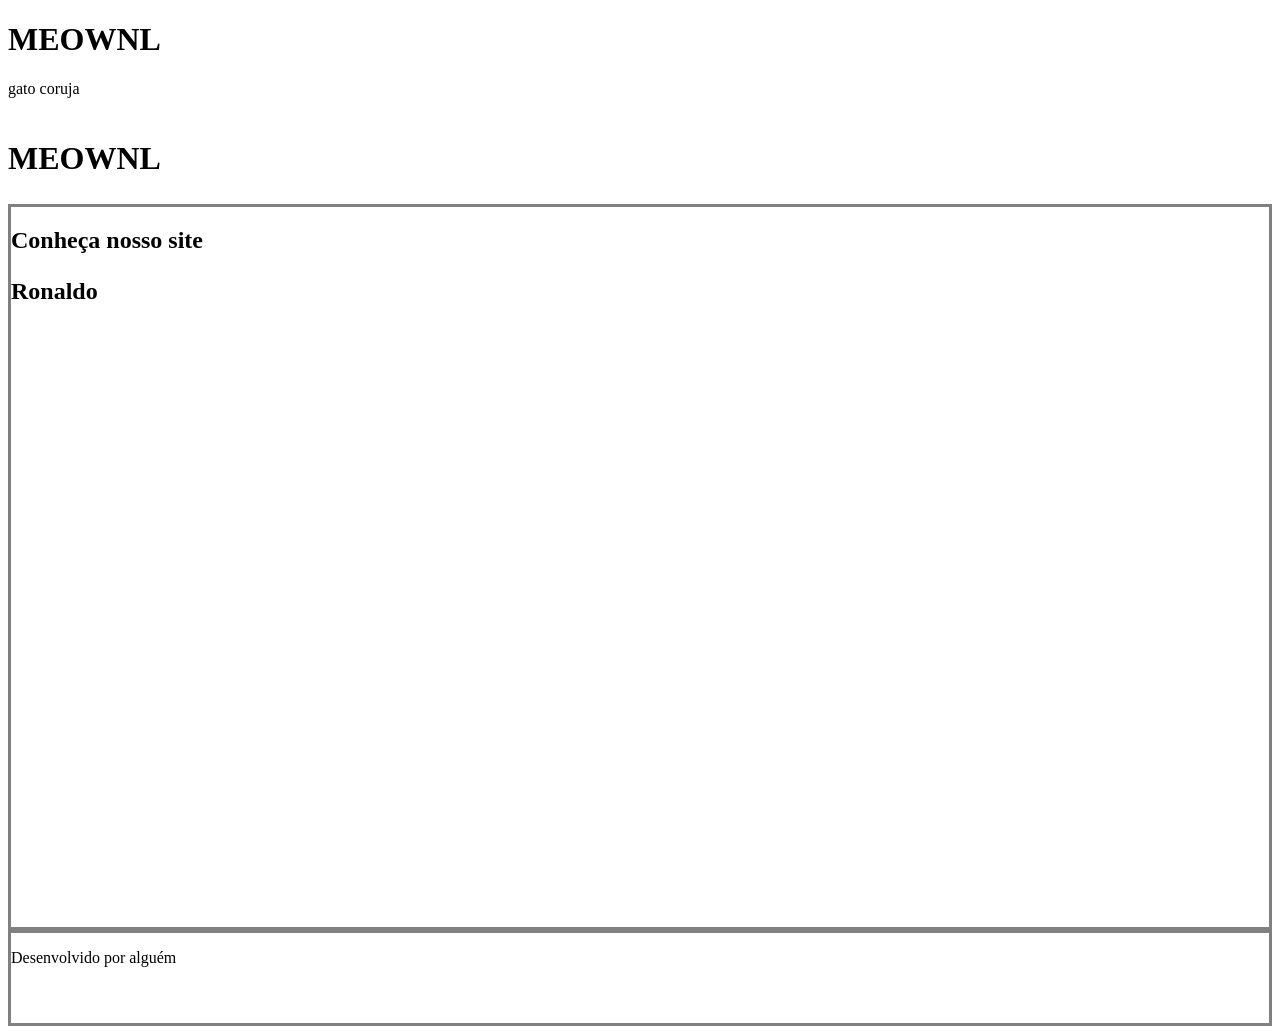
<file: index.html>
<!DOCTYPE html>
<html lang="en">
<head>
    <meta charset="UTF-8">
    <meta http-equiv="X-UA-Compatible" content="IE=edge">
    <meta name="viewport" content="width=device-width, initial-scale=1.0">
    <title>Document</title>
</head>
<body>
    
<h1> MEOWNL </h1>
<p> gato coruja </p>

<header>
    <h1>MEOWNL</h1>
    <nav>
        <a href="Sobre nós"></a>
        <a href="Contato"></a>
        <a href="Equipe"></a>
    </nav>

    
</header>

<main>

    <h2>
        Conheça nosso site
        <p>Ronaldo</p>
    </h2>

</main>

<footer>
<p> Desenvolvido por alguém </p>

</footer>

<div>

<div class="vermelho"></div>
<div class="azul"></div>
<div class="amarelo"></div>

</div>

<link rel="stylesheet" href="style.css">


<script src="script.js"></script>
</body>
</html>
</file>
<file: style.css>
header {
    margin: 0;

}

header {
    background-color: rgb(255, 255, 255);
    height: 10vh;
border: 3px;
display: flex;
flex-direction: row;
justify-content: space-between;
align-items: center;
}

main {
    height: 80vh;
    border: 3px solid   grey;
}

footer {
    height: 10vh;
    border: 3px solid   grey;


}

.vermelho {
    width: 200px;
    color: rgb(255, 142, 142);
}

.azul {
    width: 200px;
    color: rgb(200, 201, 255);
}

.amarelo {
    width: 200px;
    color: rgb(255, 244, 142);
}

.container {

    background-color: rgb(255, 255, 255);
    width: 50vw;

    display: flex;
flex-direction: row;
justify-content: end;
}
</file>
